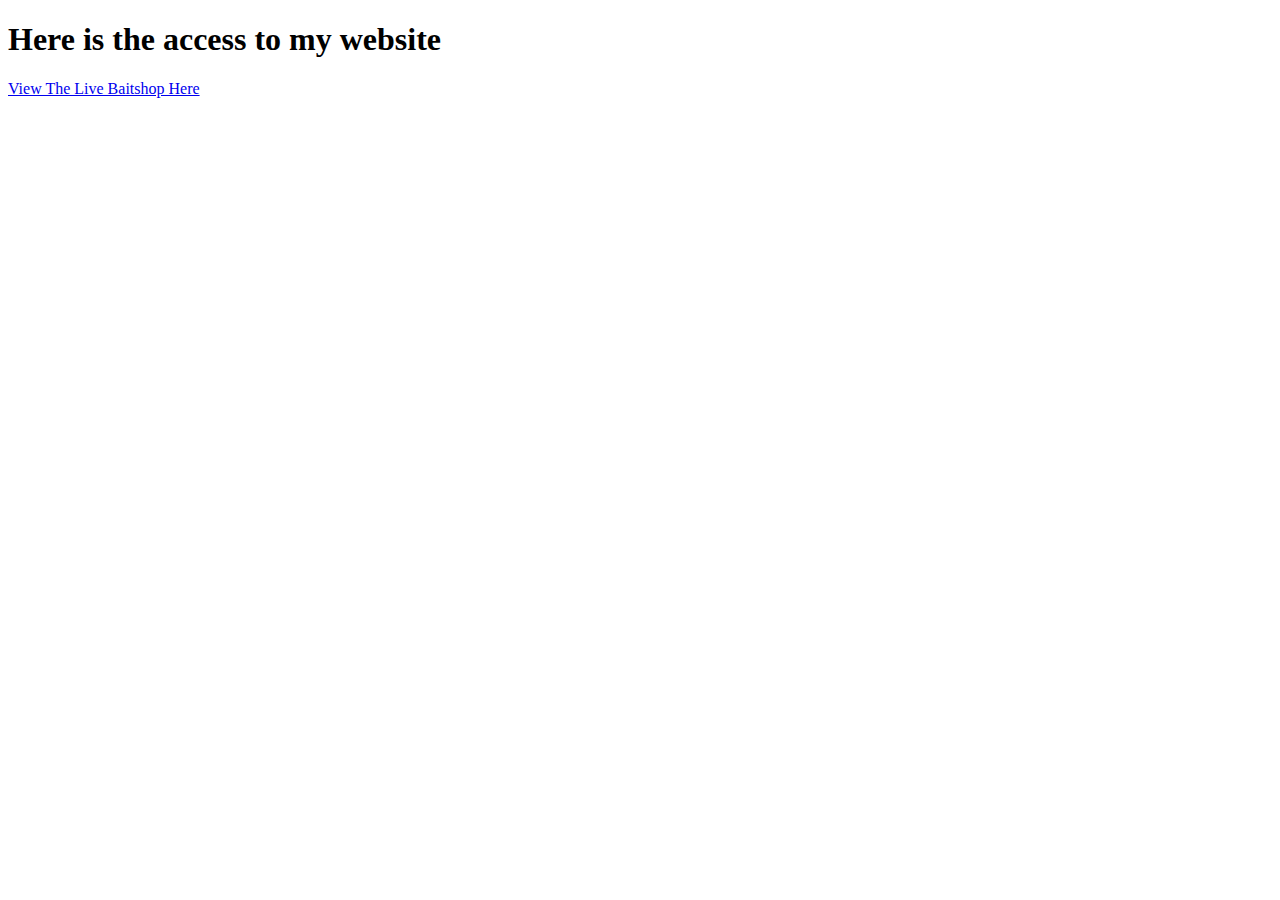
<file: index.html>
<!DOCTYPE html>
<html lang="en">
<head>
    <meta charset="UTF-8">
    <meta name="viewport" content="width=device-width, initial-scale=1.0">
    <title>Document for webpage access.</title>
    <style>
        .body {
            font-family: "Germania One", system-ui;
            color: #232529;
            background-color: beige;
        }

    </style>
</head>
<body>
    
<div>
    <h1>Here is the access to my website</h1>
    
    <a href="baitshop/">View The Live Baitshop Here</a>

</div>


</body>
</html>
</file>
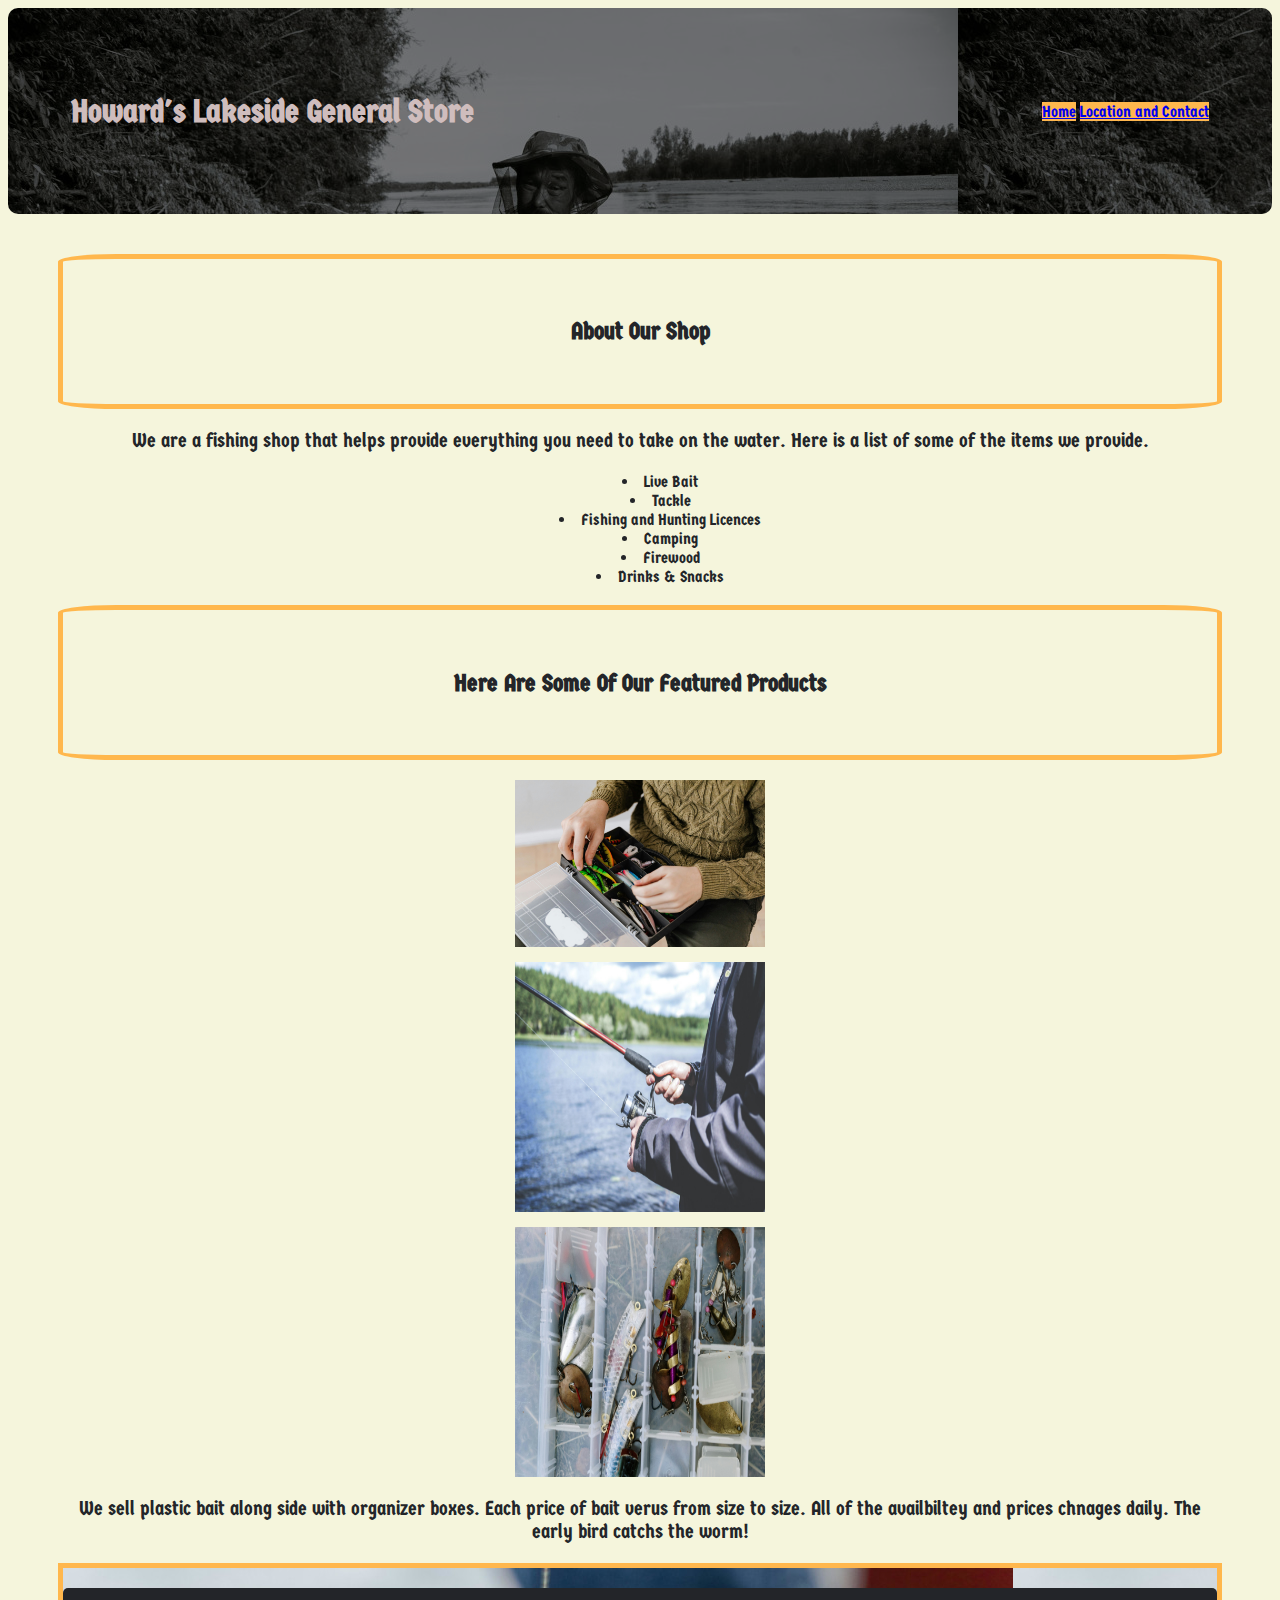
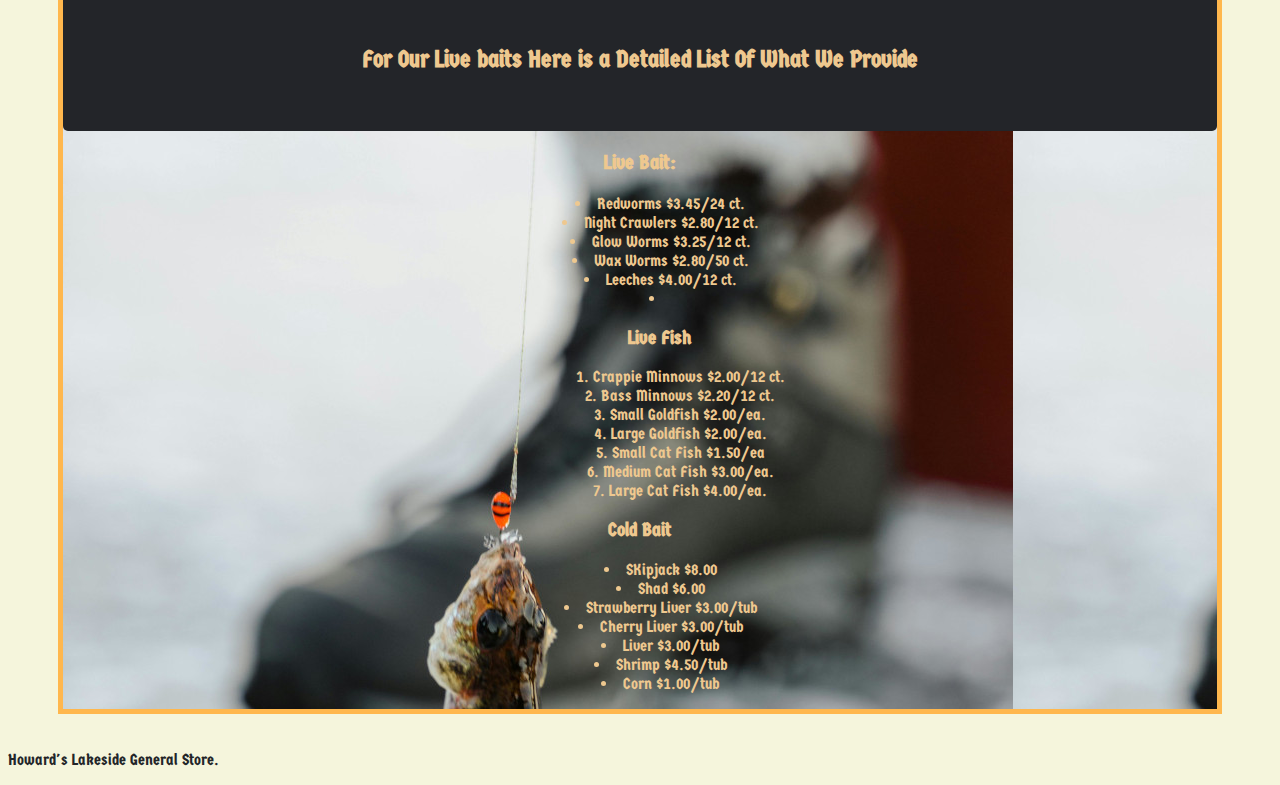
<file: about.html>
<!DOCTYPE html>
<html lang="en">
<!--Author:Jordan Sindelar-->
<head>
    <meta charset="UTF-8">
    <meta name="viewport" content="width=device-width, initial-scale=1.0">
    <title>Document</title>
    <link rel="preconnect" href="https://fonts.googleapis.com">
<link rel="preconnect" href="https://fonts.gstatic.com" crossorigin>
<link href="https://fonts.googleapis.com/css2?family=Cormorant+Garamond:ital,wght@0,300..700;1,300..700&family=Germania+One&display=swap" rel="stylesheet">
    <link rel="stylesheet" href="style.css">
</head>
<body>
   <header>
    <h1>Howard's Lakeside General Store</h1>
   
<nav>
    
        <a class="hover2" href="about.html">Home</a>
        <a class="hover2" href="home.html">Location and Contact</a>
    
</nav>
</header> 

<main>

<section>
    <h2 class="h2">About Our Shop</h2>
    
    <p class="para2"> We are a fishing shop that helps provide everything you need to take on the water. Here is a list of some of the items we provide.</p>
    
    <ul class="list2">
        <li>Live Bait</li>
        <li>Tackle</li>
        <li>Fishing and Hunting Licences</li>
        <li>Camping</li>
        <li>Firewood</li>
        <li>Drinks & Snacks</li>
    </ul>

</section>


<section>
    <h2 class="abouth2">Here Are Some Of Our Featured Products</h2>
    
    <div class="gallery">
    <img src="img/hand.jpg" alt="hand and bait" width="250" height="167">
    <img src="img/fishing_rode.jpg" alt="pole" width="250" height="250">
    <img src="img/minibait.jpg" alt="minibait" width="250" height="250">
    </div>
    <p class="para2">We sell plastic bait along side with organizer boxes. Each price of bait verus from size to size. All of the availbiltey and prices chnages daily. The early bird catchs the worm!</p>
    
</section>

<section class="section1">
    <h2 class="h3">For Our Live baits Here is a Detailed List Of What We Provide</h2>
    <h3 class="para3">Live Bait:</h3>
    <ul class="list1">
        <li>Redworms $3.45/24 ct.</li>
        <li>Night Crawlers $2.80/12 ct.</li>
        <li>Glow Worms $3.25/12 ct.</li>
        <li>Wax Worms $2.80/50 ct.</li>
        <li>Leeches $4.00/12 ct.</li>
        
        
        <li>
            <h3>Live Fish</h3>
            <ol>
                <li>Crappie Minnows $2.00/12 ct.</li>
                <li>Bass Minnows $2.20/12 ct.</li>
                <li> Small Goldfish $2.00/ea.</li>
                <li>Large Goldfish $2.00/ea.</li>
                <li>Small Cat Fish $1.50/ea</li>
                <li>Medium Cat Fish $3.00/ea.</li>
                <li>Large Cat Fish $4.00/ea.</li>
            </ol>
        </li>
        </ul>
        
        <h3 class="h4">Cold Bait</h3>
        <ul class="list1">
        
            <li>SKipjack $8.00</li>
            <li>Shad $6.00</li>
            <li>Strawberry Liver $3.00/tub</li>
            <li>Cherry Liver $3.00/tub</li>
            <li>Liver $3.00/tub</li>
            <li>Shrimp $4.50/tub</li>
            <li>Corn $1.00/tub</li>
        </ul>

</section>

</main>

    <footer>
        <p id="footer-text">Howard's Lakeside General Store.</p>
    </footer>

</body>

</html>
</file>
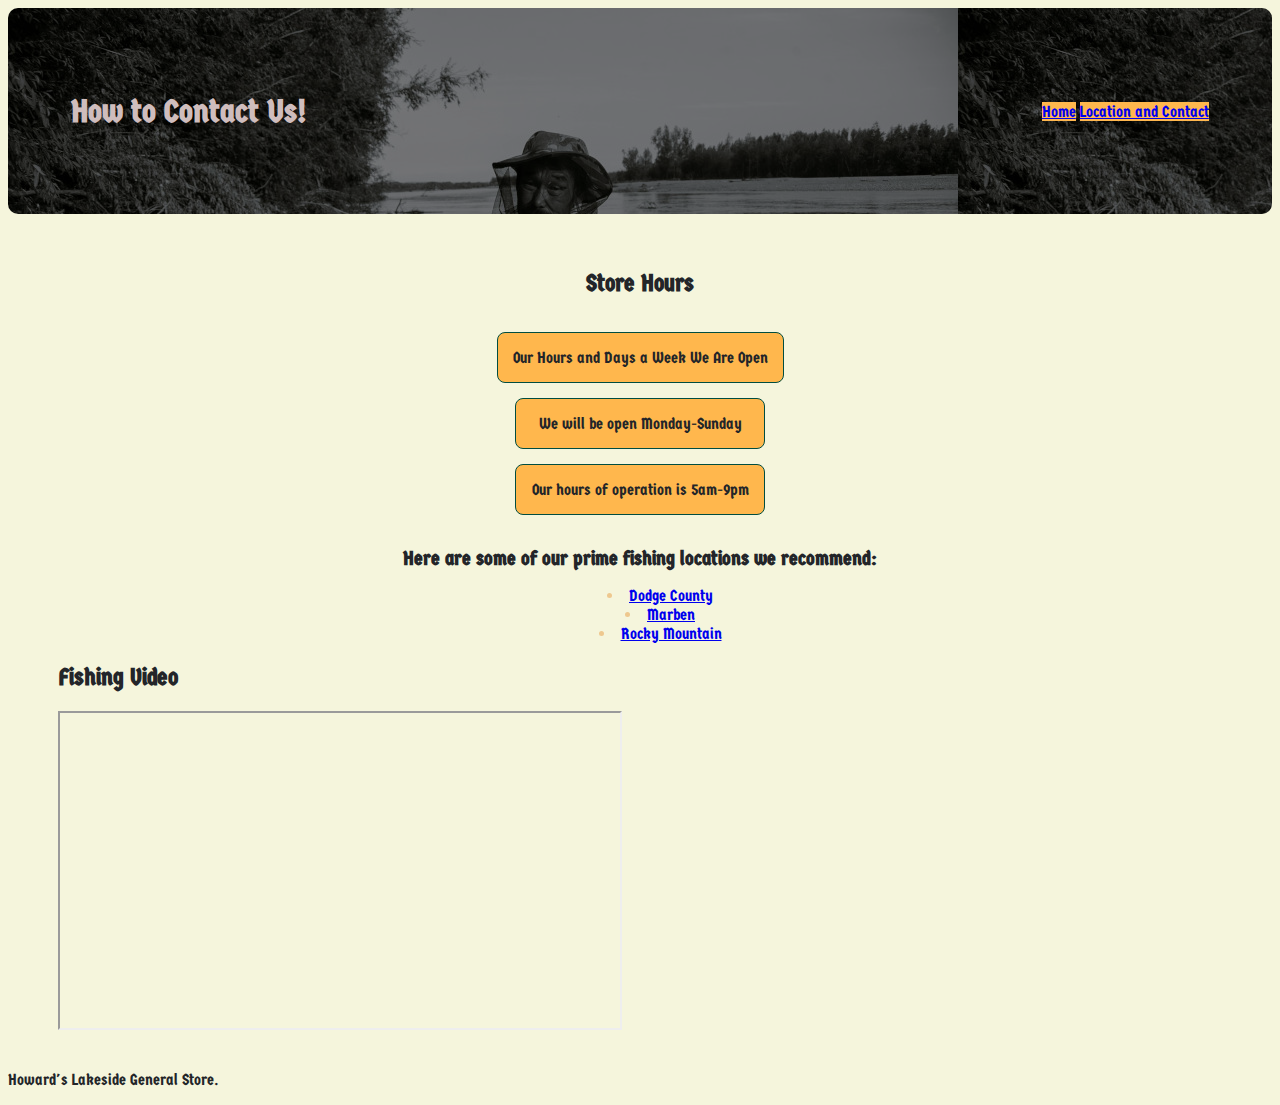
<file: home.html>
<!DOCTYPE html>
<html lang="en">
<!--Author:Jordan Sindelar-->
<head>
    <meta charset="UTF-8">
    <meta name="viewport" content="width=device-width, initial-scale=1.0">
    <title>Document</title>
    <link rel="preconnect" href="https://fonts.googleapis.com">
    <link rel="preconnect" href="https://fonts.gstatic.com" crossorigin>
    <link
        href="https://fonts.googleapis.com/css2?family=Cormorant+Garamond:ital,wght@0,300..700;1,300..700&family=Germania+One&display=swap"
        rel="stylesheet">
    <link rel="stylesheet" href="style.css">
</head>

<body>
    <header>
        <h1>How to Contact Us!</h1>
        <nav>

            <a class="hover2" href="about.html">Home</a>
            <a class="hover2" href="home.html">Location and Contact</a>

        </nav>
    </header>
    <main>



        <section class="finding-us">
            <h2>Store Hours</h2>
            <div class="find">Our Hours and Days a Week We Are Open</div>
            <div class="find">We will be open Monday-Sunday</div>
            <div class="find">Our hours of operation is 5am-9pm</div>
        </section>

        <section>
            <h2 class="header2">Here are some of our prime fishing locations we recommend:</h2>
            <ul class="list1">
                <li> <a href="https://georgiawildlife.com/dodge-county-pfa" target="_blank">Dodge County</a> </li>
                <li> <a href="https://georgiawildlife.com/marben-pfa" target="_blank">Marben</a></li>
                <li> <a href="https://georgiawildlife.com/rocky-mountain-pfa" target="_blank">Rocky Mountain</a></li>
            </ul>
        </section>

        <section>
            <h2>Fishing Video</h2>
            <iframe width="560" height="315" src="https://www.youtube.com/embed/bk7McNUjWgw?si=MqQQvmhYJa4d04KY"
                title="YouTube video player"
                allow="accelerometer; autoplay; clipboard-write; encrypted-media; gyroscope; picture-in-picture; web-share"
                referrerpolicy="strict-origin-when-cross-origin" allowfullscreen></iframe>

        </section>
    </main>

    <footer>
        <p id="footer-text">Howard's Lakeside General Store.</p>
    </footer>

</body>

</html>
</file>
<file: style.css>
/* Author: Jordan Sindelar*/
:root {
--primary-color: #004d40;
--secondary-color: #ffb74d;
--text-color: #232529;
--thrid-color: beige;
--fourth-color: #eec88f;
}
body{
font-family: "Germania One", system-ui; /* this is my font for my text I choose to use*/
color:#232529; /* this changes the color of the text*/
background-color: beige; /* this makes the background a new color*/
}

header { 
    background-image: linear-gradient(rgba(0, 0, 0, 0.5), rgba(0, 0, 0, 0.5)),url(img/bphoto.jpg); /* I wanted the header to have a fun background image so that is why I did this*/
    color:#cfbdbd;
    font-family: "Germania One", system-ui;
    padding: 5%; /* this adds extra padding to the header so it is not hugging everything*/
    display: flex; /* this activates the flexbox method*/
    justify-content: space-between; /* this tells the computer how to space out the items in the flexbox*/
    align-items: center; /* this makes sure the header is center*/
    border-radius: 10px; /* this makes the border 10px thick*/
    text-align: center; /* this should make the text center*/

}

.hover2 {
    background-color: #ffb74d;
}

.h2 {
    align-items: center;
    font-family: "Germania One", system-ui;
    border-radius: 5px;
    padding: 5%;
    text-align: center;
    border: 5px solid #ffb74d; /* this makes the border 5px and solid and a new color*/
    border-radius: 5%;
    

}

.para2 {
    text-align: center;
    font-size: 20px; /* this chnages the font size to 20px*/
    font-family: "Germania One", system-ui;
}

.list1 {
    text-align: center;
     list-style-position: inside; /* this makes it so the bullet points are connected to the list*/
     font-family: "Germania One", system-ui;
     font-size: 16px;
     color: #eec88f;
}

.abouth2 {
    text-align: center;
    border-radius: 5px;
    padding: 5%;
    border: 5px solid #ffb74d;
    border-radius: 5%;

}

.header2 {
    text-align: center;
    font-size: 20px;
    font-family: "Germania One", system-ui;
}

.section1{
    border: 5px solid #ffb74d;
    background-image:url(img/fish.jpg); /* this adds a photo for the background of this section*/
}

.para3 {
    text-align: center;
    font-size: 20px;
    font-family: "Germania One", system-ui;
    color:#eec88f;
}

.h3 {
    align-items: center;
    font-family: "Germania One", system-ui;
    border-radius: 5px;
    padding: 5%;
    text-align: center;
    color:#eec88f;
    background-color: #232529;
    

}

.list2 {
    text-align: center;
     list-style-position: inside;
     font-family: "Germania One", system-ui;
     font-size: 16px;
     color: #232529;
}

.finding-us {

    display: flex;
    flex-direction: column;
    gap: 15px; /* this adds a gap between the content and everything else*/
    justify-content: center;
    align-items: center;
    padding: 15px;
    height: auto; /* this makes the computer auto change the hieght to how it sees fit*/
    flex-wrap: nowrap; /* this makes it so there is no new flex wrap happening*/
    width: fit-content; /* this gives the computer free ride to fit the content width*/
    margin:auto; /* this centers the content to the parent container*/

}

.find {
    padding: 15px;
    text-align: center;
    background-color: #ffb74d;
    border-radius: 8px;
    min-width: 250px; /* this makes the minimum width 250px*/
    border: 1px solid #004d40;
    box-sizing: border-box; /* this makes it so the width I choose becomes the total width*/
    float:none; /* this makes the content not float*/
}

.h4 {
    text-align: center;
    color:#eec88f;
}

.gallery {
    display: flex;
    flex-direction: column;
    gap: 15px;
    align-items: center;
}

.footer-text {
    color:#cfbdbd;
    text-align: center;
}


@media screen and (min-width: 600px) {
    .finding-us {
        display: flex; /* i changed this since I wanted to make sure my home page stayed like a column*/
        flex-wrap: wrap;
        justify-content: space-around;
    }
    .gallery {
        flex-direction: column; /* i needed to make the photos a column flex that way when the screen is at 600px it will go into a column to look nicer*/
        justify-content: center;
        flex-wrap: wrap;
        display: flex;
        flex-wrap: wrap;
        justify-content: space-around;
    }

}

@media screen and (min-width: 900px) {
    
    main {
        padding: 20px 50px; /* i added extra padding to help fill the space*/
        
    }

}
</file>
